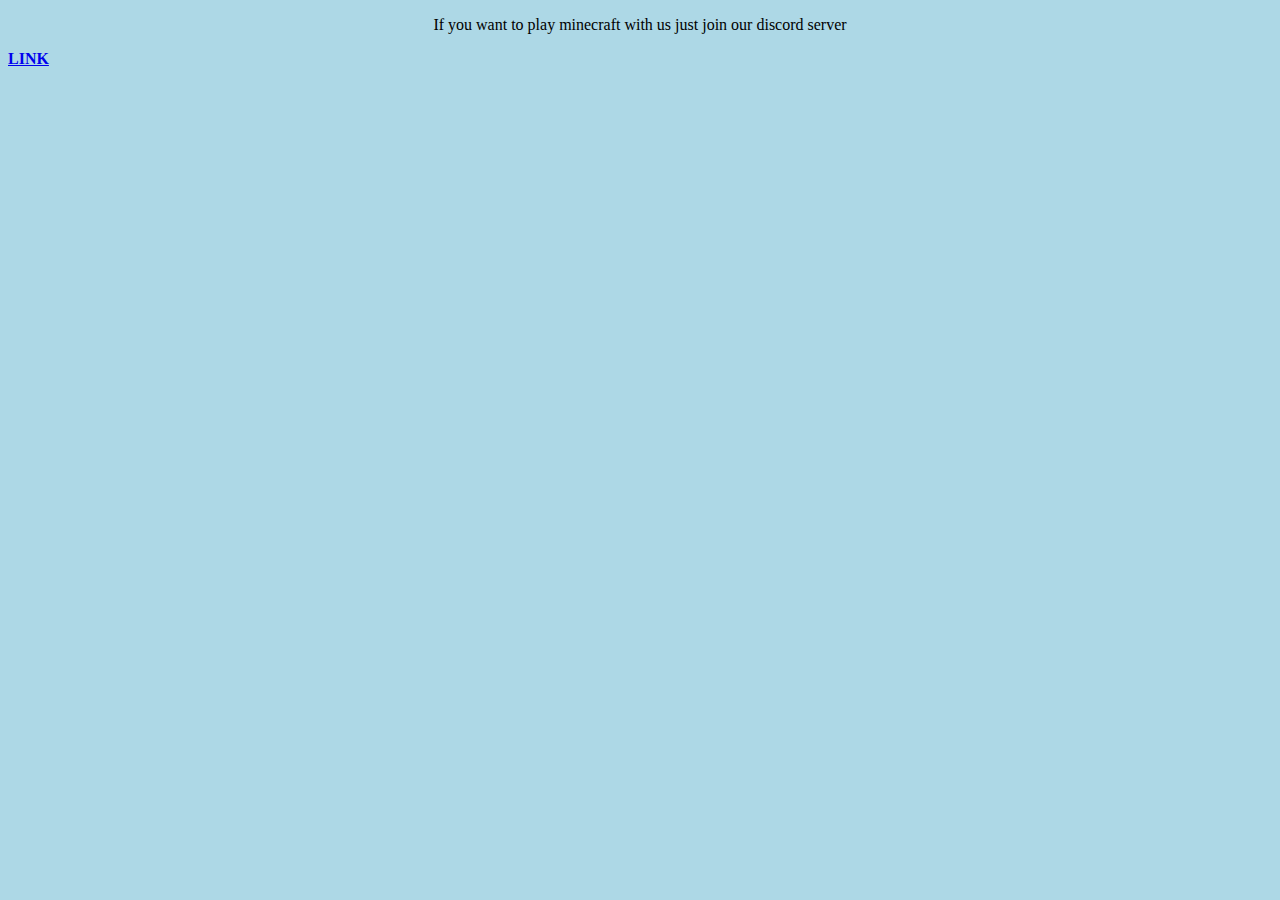
<file: index.html>
<!DOCTYPE html>
<html>
<head>
	<meta charset="utf-8">
	<title>HOW TO PLAY MINECRAFT WITH AD AND AS</title>
</head>
					

<body bgcolor = "lightblue">

<p align="center">If you want to play minecraft with us just join our discord server</p>

<a href="https://discord.gg/FpWy9zjnqW"><b> LINK </b></a>

	

</html>
</file>
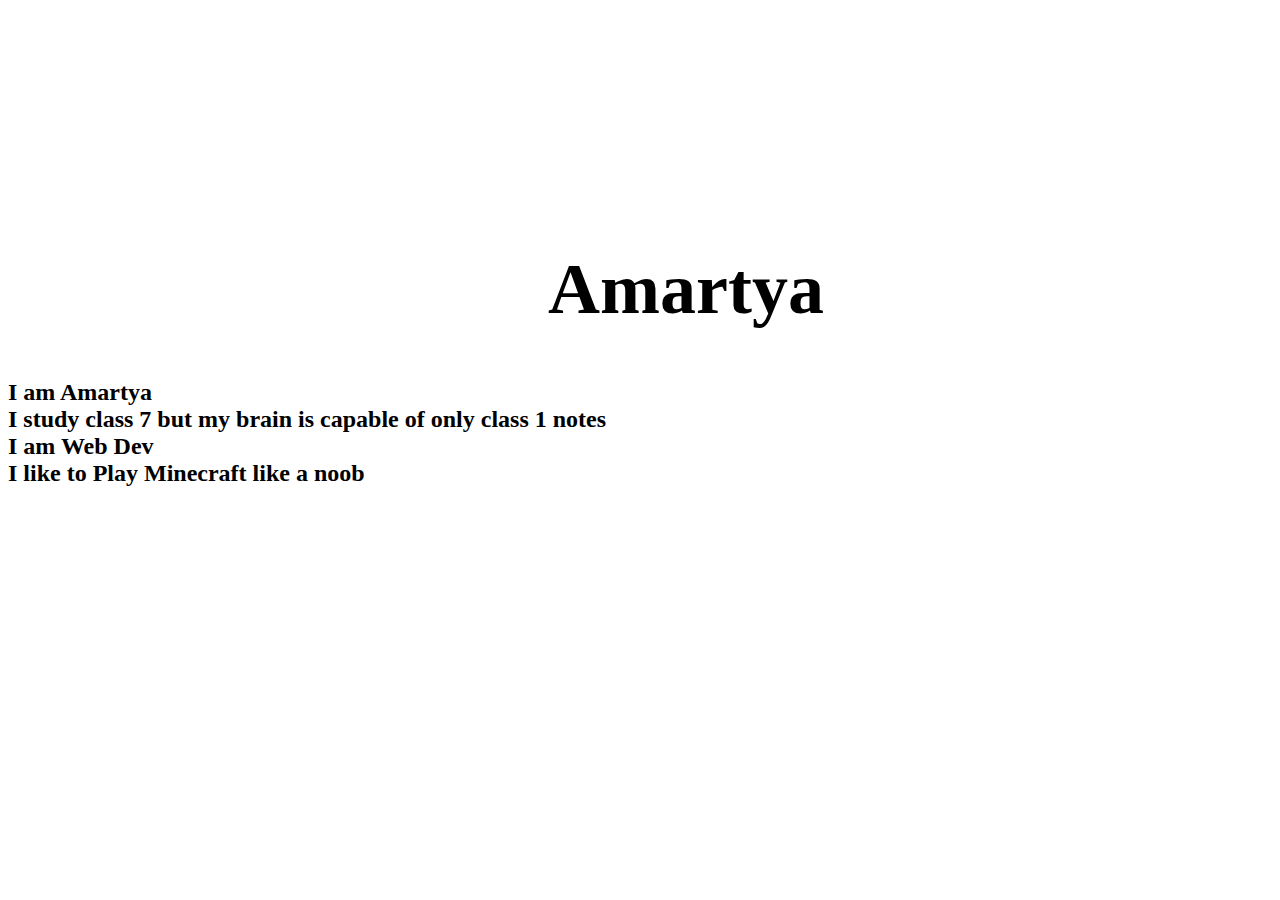
<file: OP/index.html>
<!DOCTYPE html>
<html>
<head>
<link rel="stylesheet" type="text/css" href="style.css">	
	<title>Amartya</title>
</head>
<h1>Amartya</h1>
<h2>I am Amartya<br>I study class 7 but my brain is capable of only class 1 notes<br>I am Web Dev<br>I like to Play Minecraft like a noob</h2>
</html>
</file>
<file: OP/style.css>
*
h1 {padding-top: 200px;}
h1 {padding-left: 540px;}
h1{font-size: 72px;}
h1{font-family: Century Gothic;}
</file>
